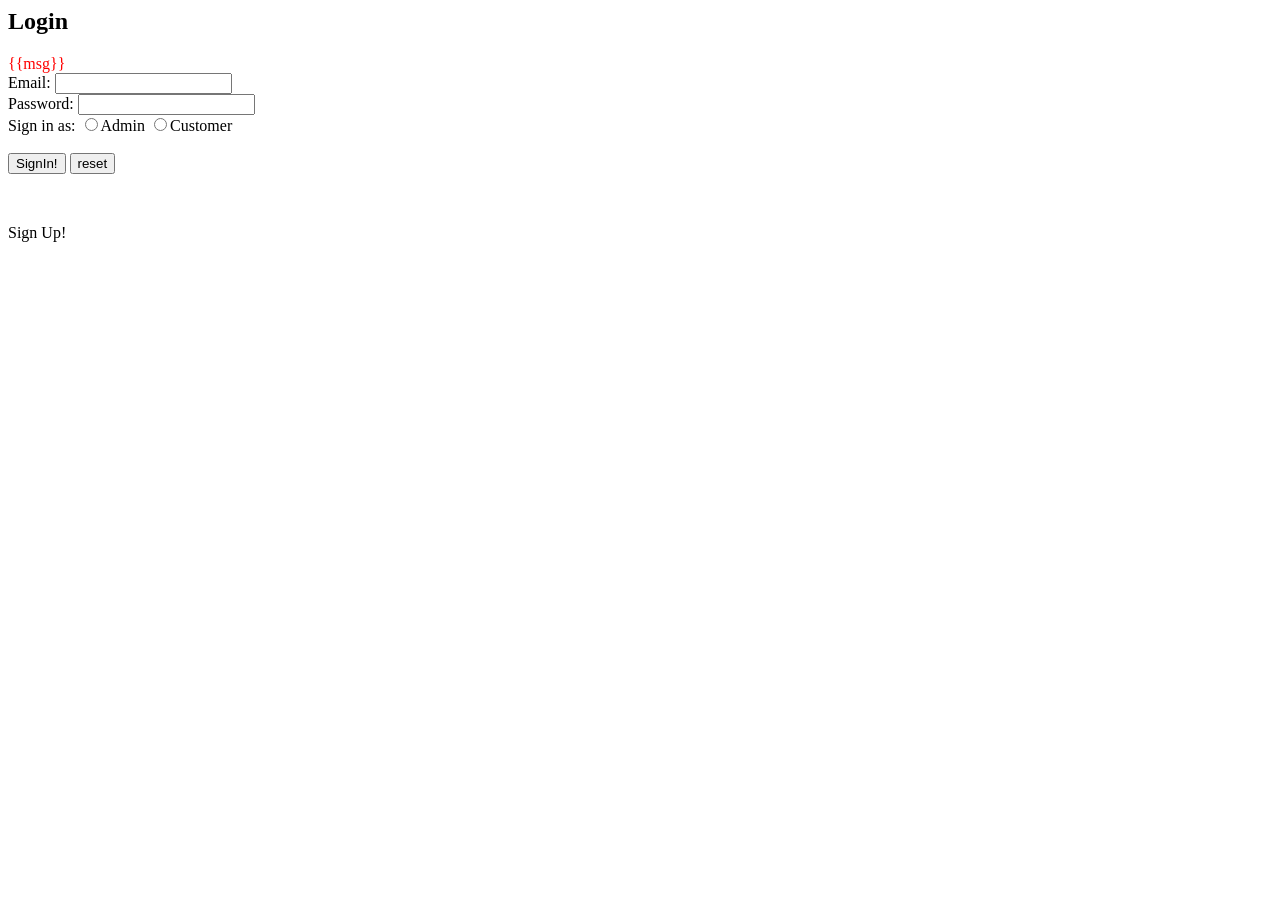
<file: frontend/front-end-app/src/app/login/login.component.html>
<body>
    <div class="login">
        <h2>Login</h2>
        <span style="color:red;">{{msg}}</span>
        <form [formGroup]="loginRef" (ngSubmit)="signin()">
            <label>Email: </label>
                <input type="email" formControlName="emailid"/><br/>
            <label>Password: </label>
                <input type="password" formControlName="password"/><br/>
            <label>Sign in as: </label>
            <label>
                <input type="radio" formControlName="typeofuser" value="admin"/>Admin
                <input type="radio" formControlName="typeofuser" value="customer"/>Customer<br/>
            </label>
            <br/>
                <input type="submit" value="SignIn!"/>
                <input type="reset" value="reset"/>
            
        </form>
        <br/>
            <p><a routerLink="signup">Sign Up!</a></p>
    </div>
</body>
</file>
